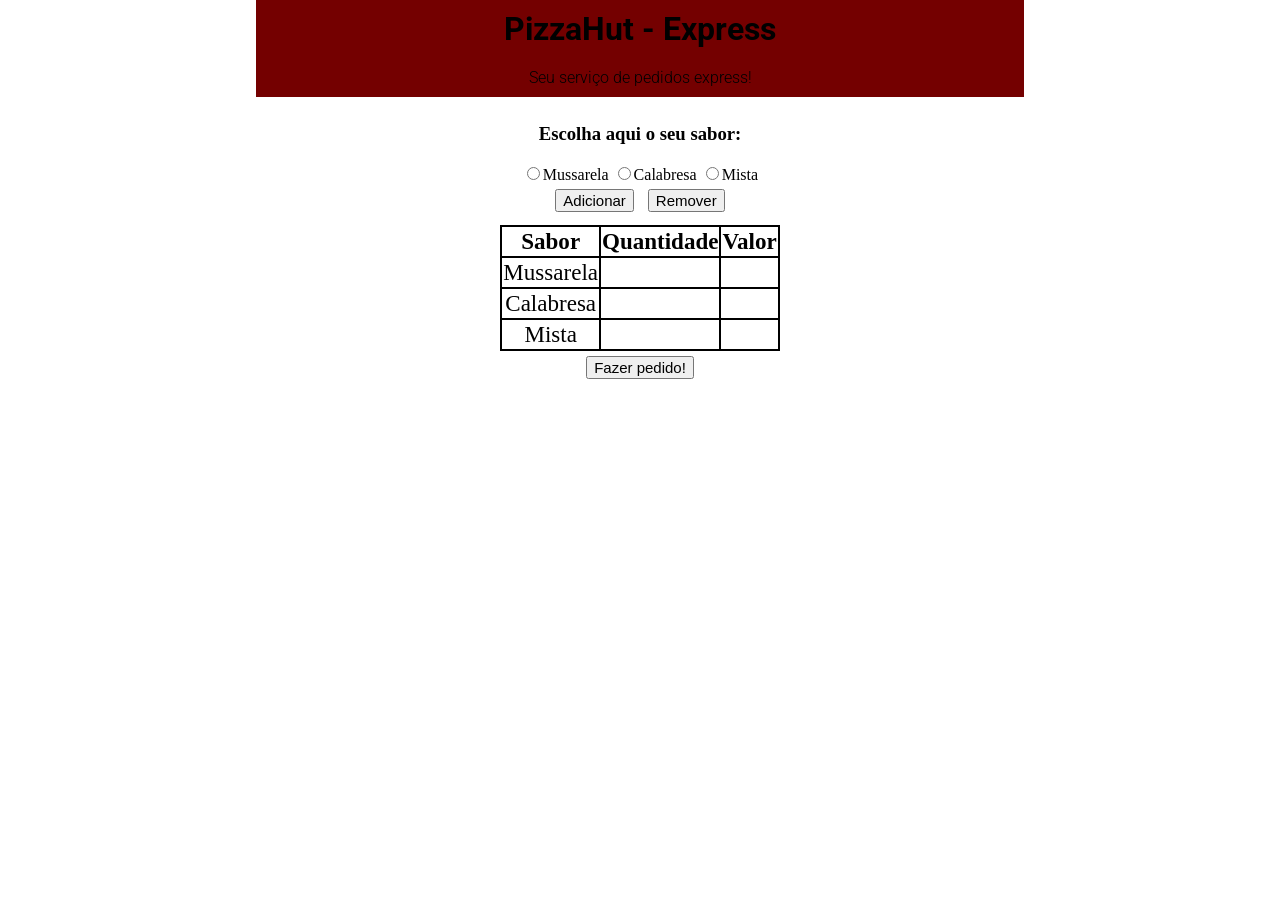
<file: index.html>
<!DOCTYPE html>
<html lang="pt-br">
<head>
    <meta charset="UTF-8">
    <meta http-equiv="X-UA-Compatible" content="IE=edge">
    <meta name="viewport" content="width=device-width, initial-scale=1.0">
    <link rel="stylesheet" href="styles.css">
    <title>PizzaHut - Express</title>
</head>
<body>

    <header>
        <h1>PizzaHut - Express</h1>
        <p>Seu serviço de pedidos express!</p>
    </header>

    <section class="formulario">
        <form>
            <h3>Escolha aqui o seu sabor:</h3>
            <input type="radio" id="mussarela" name="sabor"><label for="mussarela">Mussarela</label>
            <input type="radio" id="calabresa" name="sabor"><label for="calabresa">Calabresa</label>
            <input type="radio" id="mista" name="sabor"><label for="mista">Mista</label>
        </form>
            <div>
                <button id="adicionar" class="botoes">Adicionar</button>
                <button id="remover" class="botoes">Remover</button>
            </div>
    </section>


    <section>
        <table>
            <tr>
                <th>Sabor</th><th>Quantidade</th><th>Valor</th>
            </tr>
            <tr>
                <td>Mussarela</td><td id="resMussarela"></td><td id="vendaMussarela"></td>
            </tr>
            <tr>
                <td>Calabresa</td><td id="resCalabresa"></td><td id="vendaCalabresa"></td>
            </tr>
            <tr>
                <td>Mista</td><td id="resMista"></td><td id="vendaMista"></td>
            </tr>
        </table>

        <!-- <button id="planilha" class="botoes">Planilha</button> -->
        <button id="pedir" class="botoes" onclick="pedir()">Fazer pedido!</button>
        <p id="teste"></p>
    </section>

    <script src="jscript.js"></script>
    
</body>
</html>
</file>
<file: styles.css>
@import url('https://fonts.googleapis.com/css2?family=Roboto:ital,wght@0,100;0,300;0,700;1,500&display=swap');

body {
    margin: auto;
    width: 60%;
}

header {
    background-color: rgb(116, 0, 0);
    display: flex;
    flex-direction: column;
    align-items: center;
}

header h1 {
    font-family: 'Roboto', sans-serif;
    margin: 0;
    padding: 10px;
}

header p {
    font-family: 'Roboto', sans-serif;
    font-weight: 300;
    margin: 0;
    padding: 10px;
}

section {
    margin-top: 1%;
    display: flex;
    text-align: center;
    align-items: center;
    justify-content: center;
    flex-direction: column;
}

table, th, td {
    border: 2px solid black;
    border-collapse: collapse;
    border-radius: 10px;
    font-size: 1.2em;
}

.botoes {
    margin: 5px;
    font-size: 15px;
}
</file>
